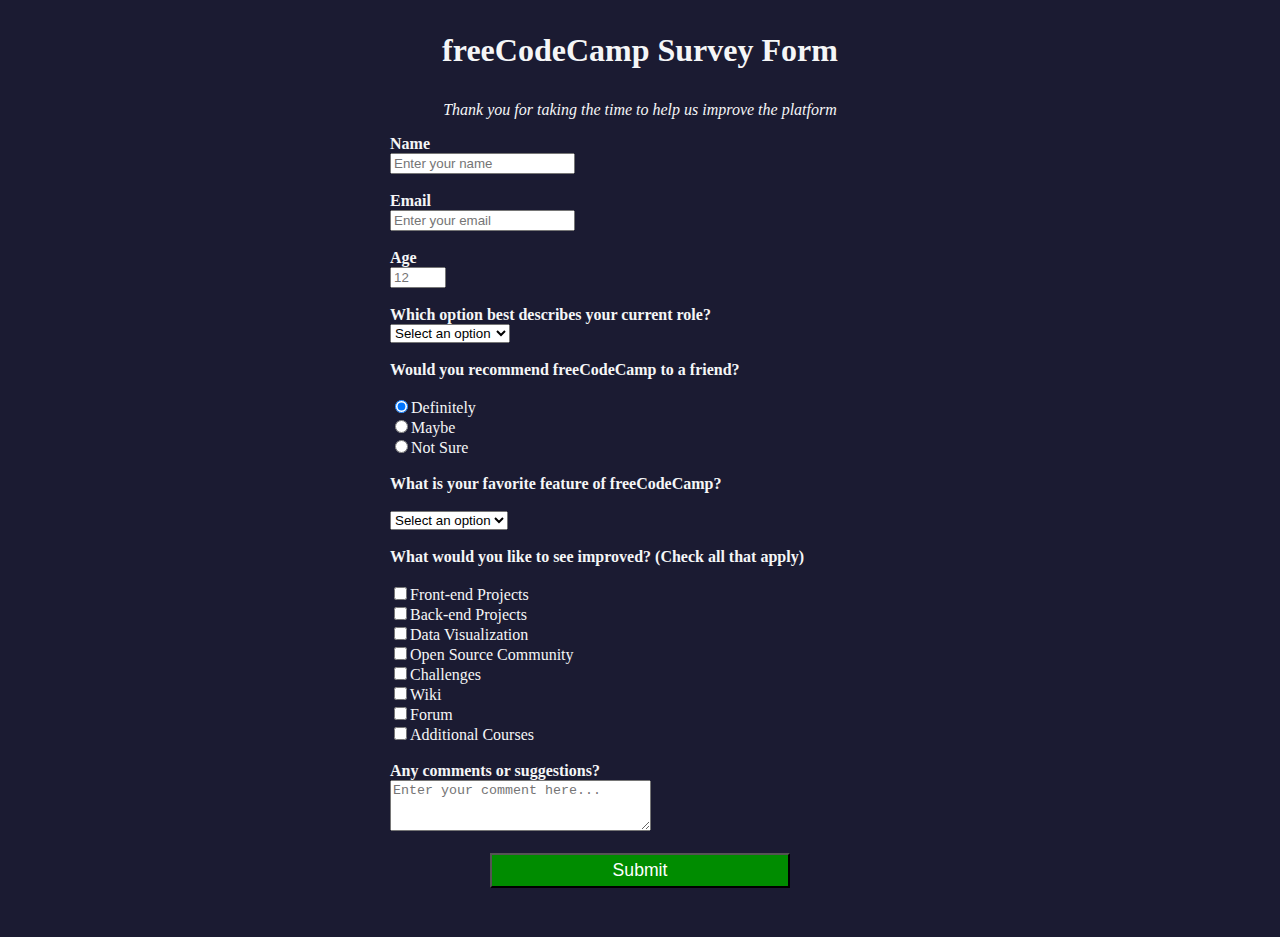
<file: survey form/index.html>
<!DOCTYPE html>
<html lang="en">
  <head>
    <link rel="stylesheet" href="styles.css">
    <title>survey form</title>
    <meta charset="utf-8">
    <meta name="viewport" content="width=device-width, initial-scale=1.0">
  </head>
  <body>
    <h1 id="title">freeCodeCamp Survey Form</h1>
    <p id="description"><em>Thank you for taking the time to help us improve the platform</em></p>
    <form id="survey-form">
      <div id="input-fields">
      <label id="name-label"><b>Name<br>
         </b><input id="name" type="text" placeholder="Enter your name" required>
      </label><br>
      <label id="email-label"><b>Email<br>
        </b><input type="email" id="email" placeholder="Enter your email" required>
      </label><br>
      <label id="number-label"><b>Age<br></b><input required id="number" type="number" name="number" min="10" max="99" class="form" placeholder="12">
      </label>
      </div>
      <div><br>
      <label for="dropdown" id="dropdown-label"><strong>Which option best describes your current role?</strong></br>
       <select id="dropdown" name="role">
         <option value="" selected disabled>Select an option</option>
        <option value="1">Student</option>
        <option value="2">Full time job</option>
        <option value="3">Full time learner</option>
        <option value="4">Prefer not to say</option>
        <option value="5">Other</option>
      </select>
      </label>
      </div>
      <div id="buttons">
        <br>
        <label id="recommend-label"><strong>Would you recommend freeCodeCamp to a friend?</strong></label><br>
        <input type="radio" class="radio-inline" name="button" value="definitely" checked>Definitely<br>
        <input type="radio" class="radio-inline" value="maybe" name="button">Maybe<br>
        <input type="radio" class="radio-inline" name="button" value="notsure">Not Sure<br>
        </div>
        <div><br>
        <label for="dropdown" id="dropdown-label"><b>What is your favorite feature of freeCodeCamp?</b></label><br>
        <select id="dropdown" name="feature">
          <option value="" selected disabled>Select an option</option>
          <option value="1">Open Source</option>
          <option value="2">Challenges</option>
          <option value="3">Projects</option>
          <option value="4">Community</option>
          </select>
        </div><br>
        <div id="checkbox-area">
          <label id="checkbox-label"><b>What would you like to see improved? (Check all that apply)</b></label><br>
          <input type="checkbox" value="front-end">Front-end Projects<br>
          <input type="checkbox" value="back-end">Back-end Projects<br>
          <input type="checkbox" value="data-visualization">Data Visualization<br>
          <input type="checkbox" value="opensource">Open Source Community<br>
          <input type="checkbox" value="challenges">Challenges<br>
          <input type="checkbox" value="wiki">Wiki<br>
          <input type="checkbox" value="forum">Forum<br>
          <input type="checkbox" value="additional">Additional Courses<br>
          </div><br>
          <label><b>Any comments or suggestions?</b></label>
          <textarea rows="3" cols="30" placeholder="Enter your comment here..."></textarea><br>
          <input id="submit" type="submit" class="form">
         </form>
         </body>
         </html>
</file>
<file: survey form/styles.css>
h1, p {
  margin: 1em auto;
  text-align: center;
}

form {
  width: 60vw;
  max-width: 500px;
  min-width: 300px;
  margin: 0 auto;
  padding-bottom: 2em;
}
body {
  width: 100%;
  height: 100vh;
  margin: 0;background-color: #1b1b32;
  color: #f5f6f7;
  font-family: Tahoma;
  font-size: 16px;
}
label {
  display: block;
}

input[type="submit"] {
  display: block;
  width: 60%;
  margin: 1em auto;
  height: 2em;
  font-size: 1.1rem;
  color: white;background-color:rgb(0,140,0);
  min-width: 300px;
}
</file>
